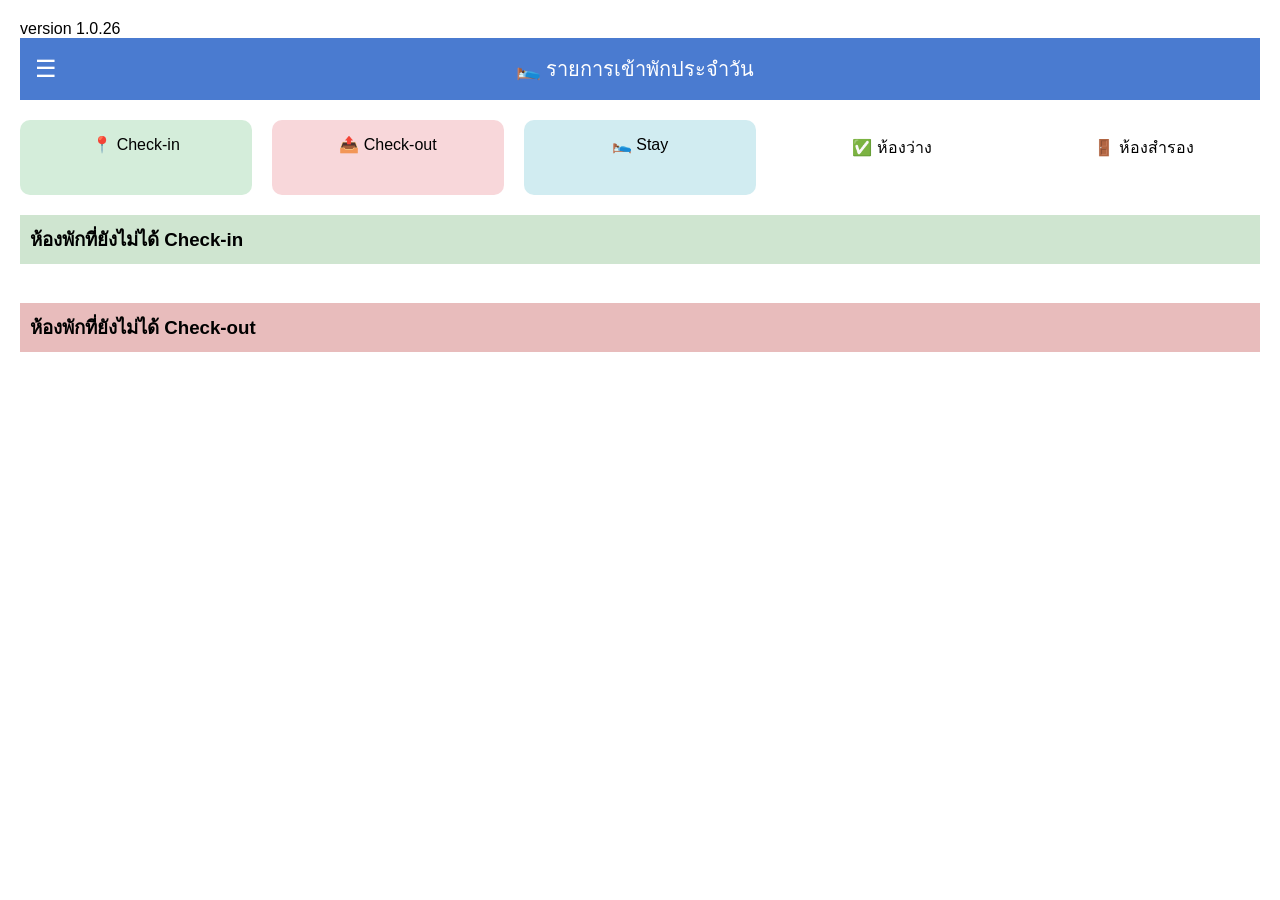
<file: index.html>
<!DOCTYPE html>
<html>
<head>
<meta charset="UTF-8">
<title>Dashboard</title>

<style>
body { font-family: Arial; padding:20px; }

.header {
  background:#4a7bd0;
  color:white;
  padding:15px;
  font-size:24px;

  display:flex;
  justify-content:center;   /* จัดกลางแนวนอน */
  align-items:center;       /* จัดกลางแนวตั้ง */
  gap:10px;                 /* ระยะห่างข้อความ */
}

.cards {
  display:flex;
  gap:20px;
  margin:20px 0;
}

.card {
  padding:15px;
  border-radius:10px;
  text-align:center;
  flex:1;
}

.green { background:#d4edda; }
.red { background:#f8d7da; }
.blue { background:#d1ecf1; }

table {
  width:100%;
  border-collapse: collapse;
  margin-top:10px;
}

th, td {
  border:1px solid #ccc;
  padding:5px;
  text-align:center;
}

.section {
  margin-top:20px;
}

.section h3 {
  padding:10px;
}

.checkin-header { background:#cfe5d0;
  justify-content:center;   /* จัดกลางแนวนอน */
  align-items:center;       /* จัดกลางแนวตั้ง */ }
.checkout-header { background:#e8bcbc;
  justify-content:center;   /* จัดกลางแนวนอน */
  align-items:center;       /* จัดกลางแนวตั้ง */ }
  .menu-btn {
  position:absolute;
  left:15px;
  font-size:22px;
  cursor:pointer;
}

/* กันขอบขาว */
body {
  margin:0;
}

/* HEADER */
.header {
  position:relative;
  background:#4a7bd0;
  color:white;
  padding:15px;
  font-size:20px;
  text-align:center;
}

/* ปุ่มเมนู */
.menu-btn {
  position:absolute;
  left:15px;
  top:50%;
  transform:translateY(-50%);
  font-size:24px;
  cursor:pointer;
}

/* SIDE MENU */
.side-menu {
  position:fixed;
  top:0;
  left:0;
  width:260px;
  height:100%;
  background:#fff;
  transform:translateX(-100%);
  transition:0.3s ease;
  z-index:2000;
  padding:20px;
}

.side-menu.open {
  transform:translateX(0);
}

/* เมนู */
.side-menu a {
  display:block;
  padding:12px 0;
  color:#333;
  text-decoration:none;
  border-bottom:1px solid #eee;
  font-size:16px;
}

/* ปุ่มปิด */
.close-btn {
  font-size:22px;
  margin-bottom:10px;
  cursor:pointer;
}

/* OVERLAY */
#overlay {
  position:fixed;
  top:0;
  left:0;
  width:100%;
  height:100%;
  background:rgba(0,0,0,0.5);
  display:none;
  z-index:1500;
}

#overlay.show {
  display:block;
}

</style>
</head>
<div id="sideMenu" class="side-menu">
  <div class="close-btn" onclick="toggleMenu()">✕</div>

  <a href="index.html">📊 Dashboard</a>
  <a href="mini.html">📱 Mini</a>
  <a href="bookings.html">📋 Bookings</a>
  <a href="calendar.html">🗓️ Calendar</a>
  <a href="setting.html">⚙️ Settings</a>
</div>

<div id="overlay" onclick="toggleMenu()"></div>
<body>
<th>version 1.0.26</th><br>
<div class="header">
  <div class="menu-btn" onclick="toggleMenu()">☰</div>

  🛌 รายการเข้าพักประจำวัน
  <div id="today"></div>
</div>
  
<div class="cards">
  <div class="card green">📍 Check-in<br><h2 id="c1"></h2></div>
  <div class="card red">📤 Check-out<br><h2 id="c2"></h2></div>
  <div class="card blue">🛌 Stay<br><h2 id="c3"></h2></div>
  <div class="card">✅ ห้องว่าง<br><h2 id="c4"></h2></div>
  <div class="card">🚪 ห้องสำรอง<br><h2 id="c5"></h2></div>
</div>

<div class="section">
  <h3 class="checkin-header">ห้องพักที่ยังไม่ได้ Check-in</h3>
  <table id="checkinTable"></table>
</div>

<div class="section">
  <h3 class="checkout-header">ห้องพักที่ยังไม่ได้ Check-out</h3>
  <table id="checkoutTable"></table>
</div>

<script src="js/global.js?v=3"></script>
<script src="js/api.js?v=3"></script>

<script>
  function toggleMenu(){
  const menu = document.getElementById("sideMenu");
  const overlay = document.getElementById("overlay");

  const isOpen = menu.classList.toggle("open");
  overlay.classList.toggle("show");

  // 🔥 กัน scroll ตอนเปิด
  document.body.style.overflow = isOpen ? "hidden" : "";
}
  
// ===== NAV =====
function goBooking(id){
  console.log("CLICK ID:", id);
  window.location.href = `booking.html?id=${id}`;
}

// ===== FORMAT DATE =====
function formatDate(d){
  if (!d) return "";
  const date = new Date(d);
  return date.toLocaleDateString("th-TH", {
    day: "2-digit",
    month: "short",
    year: "numeric"
  });
}

// ===== TABLE =====
function renderTable(data, tableId){
  let html = `
  <tr>
    <th>เลขห้อง</th>
    <th>ชื่อลูกค้า</th>
    <th>จำนวน</th>
    <th>Check-in</th>
    <th>Check-out</th>
    <th>คืน</th>
    <th>ชำระเงิน</th>
    <th>หมายเหตุ</th>
  </tr>`;

  if (!data || data.length === 0) {
    html += `<tr><td colspan="8" style="color:#888">ไม่มีรายการ</td></tr>`;
  } else {
    data.forEach(r => {
      html += `
      <tr onclick="goBooking('${r.id}')" style="cursor:pointer">
        <td>${r.room || "-"}</td>
        <td>${r.name || "-"}</td>
        <td>${r.people || "-"}</td>
        <td>${formatDate(r.checkinDate)}</td>
        <td>${formatDate(r.checkoutDate)}</td>
        <td>${r.nights || "-"}</td>
        <td>${r.payment || "-"}</td>
        <td>${r.note || ""}</td>
      </tr>`;
    });
  }

  document.getElementById(tableId).innerHTML = html;
}

// ===== LOAD (ใช้ API ใหม่) =====
async function load() {
  showLoading();

  try {
    const d = await apiGet("getDashboard");

    console.log("DASHBOARD:", d);

    if (!d || d.error) {
      throw new Error(d?.error || "ไม่มีข้อมูล");
    }

    // ===== DATE =====
    document.getElementById("today").innerText =
      new Date().toLocaleDateString("th-TH");

    // ===== CARDS =====
    document.getElementById("c1").innerText = d.checkin ?? 0;
    document.getElementById("c2").innerText = d.checkout ?? 0;
    document.getElementById("c3").innerText = d.stay ?? 0;
    document.getElementById("c4").innerText = d.available ?? 0;
    document.getElementById("c5").innerText = d.reservedRooms ?? 0;

    // ===== TABLE =====
    renderTable(d.pendingCheckin, "checkinTable");
    renderTable(d.pendingCheckout, "checkoutTable");

  } catch (err) {
    console.error("❌ DASHBOARD ERROR:", err);
    alert("โหลด Dashboard ไม่สำเร็จ");
  } finally {
    hideLoading();
  }
}

// ===== INIT =====
load();

// 🔄 refresh ทุก 5 นาที
setInterval(load, 300000);
</script>
  
</body>
</html>
</file>
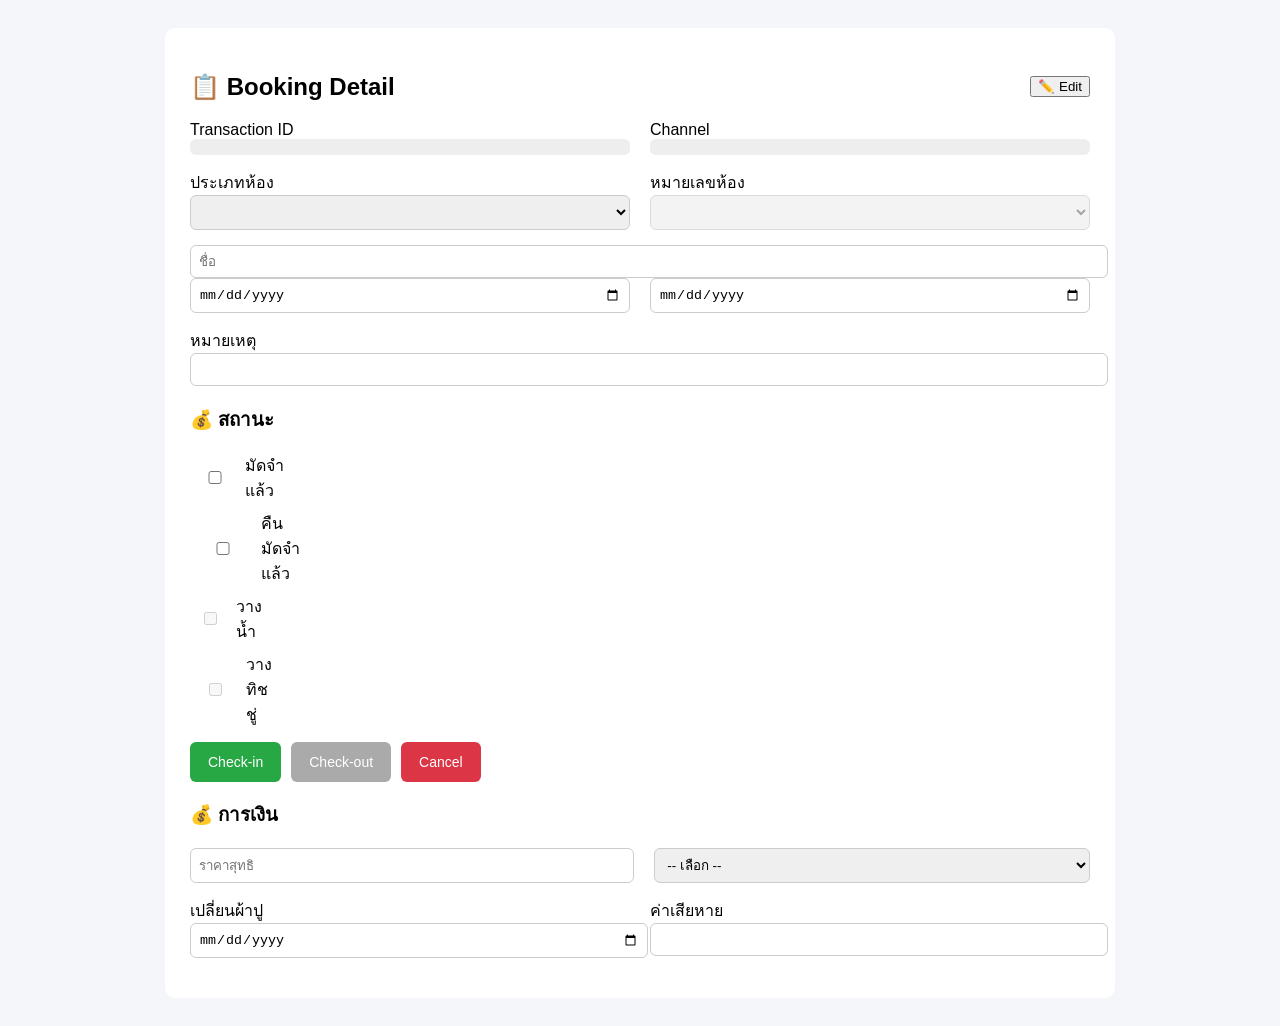
<file: booking.html>
<!DOCTYPE html>
<html>
<head>
<meta charset="UTF-8">
<title>Booking Detail</title>

<style>
body{font-family:Arial;background:#f5f6fa;padding:20px}
.container{max-width:900px;margin:auto;background:#fff;padding:25px;border-radius:10px}

.row{display:flex;gap:20px;margin-bottom:15px}
.col{flex:1}

input,select{
  width:100%;
  padding:8px;
  border-radius:6px;
  border:1px solid #ccc;
}

.readonly{
  padding:8px;
  background:#eee;
  border-radius:6px;
}

.checkbox-group{
  display:flex;
  flex-direction:column;
  gap:8px;
  align-items:flex-start;
}

.checkbox-item{
  display:flex;
  align-items:center;
  gap:6px;
}

.status-actions{
  margin-top:15px;
  display:flex;
  gap:10px;
}

.btn{
  padding:12px 18px;
  border:none;
  border-radius:6px;
  cursor:pointer;
  font-size:14px;
}

.green{background:#28a745;color:#fff}
.red{background:#dc3545;color:#fff}
.gray{background:#aaa;color:#fff}

.warning{color:#dc3545;font-size:13px}
</style>
</head>

<body>

<div class="container">

<!-- HEADER -->
<div style="display:flex;justify-content:space-between;align-items:center">
  <h2>📋 Booking Detail</h2>
  <div>
    <button onclick="toggleEdit()">✏️ Edit</button>
    <button id="saveBtn" onclick="save()" style="display:none">💾 Save</button>
  </div>
</div>

<!-- READONLY -->
<div class="row">
  <div class="col">
    <label>Transaction ID</label>
    <div id="transactionId" class="readonly"></div>
  </div>
  <div class="col">
    <label>Channel</label>
    <div id="channel" class="readonly"></div>
  </div>
</div>

<!-- ROOM -->
<div class="row">
  <div class="col">
    <label>ประเภทห้อง</label>
    <select id="roomType"></select>
  </div>
  <div class="col">
    <label>หมายเลขห้อง</label>
    <select id="room" disabled></select>
    <div id="roomWarning" class="warning"></div>
  </div>
</div>

<input id="name" placeholder="ชื่อ">

<div class="row">
  <input id="checkin" type="date">
  <input id="checkout" type="date">
</div>

<label>หมายเหตุ</label>
<input id="note">

<!-- STATUS -->
<h3>💰 สถานะ</h3>

<div class="checkbox-group">
  <label class="checkbox-item">
    <input type="checkbox" id="deposit"> มัดจำแล้ว
  </label>

  <label class="checkbox-item">
    <input type="checkbox" id="refund"> คืนมัดจำแล้ว
  </label>

  <label class="checkbox-item">
    <input type="checkbox" id="water" disabled> วางน้ำ
  </label>

  <label class="checkbox-item">
    <input type="checkbox" id="tissue" disabled> วางทิชชู่
  </label>
</div>

<div class="status-actions">
  <button id="btnCheckin" class="btn green">Check-in</button>
  <button id="btnCheckout" class="btn gray">Check-out</button>
  <button id="btnCancel" class="btn red">Cancel</button>
</div>

<!-- FINANCE -->
<h3>💰 การเงิน</h3>
<div class="row">
  <input id="total" placeholder="ราคาสุทธิ">
  <select id="paymentType">
    <option value="">-- เลือก --</option>
    <option value="เงินสด">เงินสด</option>
    <option value="โอน">โอน</option>
  </select>
</div>

<div class="row">
  <div class="col">
    <label>เปลี่ยนผ้าปู</label>
    <input type="date" id="linenDate">
  </div>
  <div class="col">
    <label>ค่าเสียหาย</label>
    <input id="extra">
  </div>
</div>

</div>

<script src="js/global.js"></script>
<script src="js/api.js"></script>

<script>
let bookingId;
let originalData = {};
let allRooms = [];
let isEdit = false;

// ===== FORMAT DATE =====
function format(d){
  if(!d) return "";
  return new Date(d).toISOString().split("T")[0];
}

// ===== LOAD =====
async function load(){
  bookingId = new URLSearchParams(location.search).get("id");

  const d = await apiOne("getBookingDetail",{id:bookingId});
  if(!d) return;

  originalData = {...d};

  document.getElementById("transactionId").innerText = d.id || "";
  document.getElementById("channel").innerText = d.channel || "";

  document.getElementById("name").value = d.name || "";
  document.getElementById("checkin").value = format(d.checkin);
  document.getElementById("checkout").value = format(d.checkout);
  document.getElementById("note").value = d.note || "";

  document.getElementById("total").value = d.total || "";
  document.getElementById("paymentType").value = d.paymentType || "";

  document.getElementById("linenDate").value = format(d.linenDate);
  document.getElementById("extra").value = d.extra || "";

  document.getElementById("deposit").checked = !!d.deposit;
  document.getElementById("refund").checked = !!d.refund;

  await loadRoomTypes(d.type, d.room);

  updateButtons(d);
  toggleEdit(false);
}

// ===== ROOM =====
async function loadRoomTypes(selectedType, selectedRoom){
  allRooms = await apiList("getRooms");

  const types = [...new Set(allRooms.map(r=>r.type))];

  const roomType = document.getElementById("roomType");
  roomType.innerHTML = "<option value=''>-- เลือกประเภท --</option>";

  types.forEach(t=>{
    const o=document.createElement("option");
    o.value=t;
    o.textContent=t;
    roomType.appendChild(o);
  });

  roomType.value = selectedType || "";

  await loadRoomsByType(selectedRoom);
}

async function loadRoomsByType(selectedRoom){
  const type = document.getElementById("roomType").value;
  const room = document.getElementById("room");

  room.innerHTML = "<option value=''>-- เลือกห้อง --</option>";

  if(!type){
    room.disabled = true;
    return;
  }

  room.disabled = false;

  const available = await apiList("getAvailableRooms",{
    checkin: document.getElementById("checkin").value,
    checkout: document.getElementById("checkout").value
  });

  const rooms = allRooms.filter(r =>
    r.type === type &&
    (available.some(a=>a.room===r.room) || r.room===selectedRoom)
  );

  rooms.forEach(r=>{
    const o=document.createElement("option");
    o.value=r.room;
    o.textContent=r.room;
    room.appendChild(o);
  });

  // 🔥 FIX: set ค่าแน่นอน
  room.value = selectedRoom || "";
}

// ===== VALIDATE =====
async function validateRoom(){
  const available = await apiList("getAvailableRooms",{
    checkin: checkin.value,
    checkout: checkout.value
  });

  const ok = available.some(r=>r.room===room.value);
  document.getElementById("roomWarning").innerText = ok ? "" : "⚠ ห้องนี้ไม่ว่าง";
  return ok;
}

// ===== SAVE =====
async function save(){

  // กันเลือกห้องทับ
  const ok = await validateRoom();
  if(!ok){
    alert("❌ ห้องนี้ไม่ว่าง");
    return;
  }

  // 🔥 helper แปลงวันที่ให้ backend รับง่าย
  const toDate = (v) => v ? new Date(v).toISOString() : "";

  // 🔥 รวมข้อมูลเดิม + ใหม่ (กันข้อมูลหาย)
  const data = {
    ...originalData,

    // --- A-AC ครบตาม schema ---
    // A (0) ลำดับ -> ไม่ต้องส่ง/ไม่แก้
    id: originalData.id,                       // B (1)

    room: document.getElementById("room").value,            // C (2)
    type: document.getElementById("roomType").value,        // D (3)
    // E (4) unused

    name: document.getElementById("name").value,            // F (5)
    people: originalData.people,                             // G (6) (ไม่มี input ก็ใช้เดิม)
    channel: originalData.channel,                           // H (7)

    checkin: toDate(document.getElementById("checkin").value),   // I (8)
    checkout: toDate(document.getElementById("checkout").value), // J (9)

    // K (10) nights → คำนวณใหม่
    nights: calcNights(
      document.getElementById("checkin").value,
      document.getElementById("checkout").value
    ),

    // L (11) unused

    price: originalData.price,                               // M (12)
    discount: originalData.discount,                         // N (13)
    total: document.getElementById("total").value,           // O (14)

    paymentType: document.getElementById("paymentType").value, // P (15)

    // Q (16), R (17) unused

    checkinStatus: originalData.checkinStatus,               // S (18)
    checkoutStatus: originalData.checkoutStatus,             // T (19)
    cancel: originalData.cancel,                             // U (20)

    // V (21) unused

    note: document.getElementById("note").value,             // W (22)

    deposit: document.getElementById("deposit").checked,     // X (23)
    refund: document.getElementById("refund").checked,       // Y (24)

    extra: document.getElementById("extra").value,           // Z (25)

    water: originalData.water,                               // AA (26)
    tissue: originalData.tissue,                             // AB (27)

    linenDate: toDate(document.getElementById("linenDate").value) // AC (28)
  };

  console.log("SAVE FINAL:", data);

  try{
    const res = await apiPost("updateBooking", data);

    if(res?.error){
      alert("❌ " + res.error);
      return;
    }

    // ✅ popup สำเร็จ
    showSuccess("บันทึกสำเร็จ");

    // reload ให้เห็นค่าล่าสุด
    setTimeout(()=>location.reload(), 800);

  }catch(e){
    console.error(e);
    alert("❌ save error");
  }
}

// ===== BUTTON =====
function updateButtons(d){
  if(!d.checkinStatus){
    document.getElementById("btnCheckout").disabled = true;
    document.getElementById("btnCancel").disabled = true;
  }
}

// ===== EDIT MODE =====
function toggleEdit(force){
  isEdit = force !== undefined ? force : !isEdit;

  document.querySelectorAll("input,select").forEach(el=>{
    el.disabled = !isEdit;
  });

  document.getElementById("water").disabled = true;
  document.getElementById("tissue").disabled = true;

  document.getElementById("saveBtn").style.display =
    isEdit ? "inline-block" : "none";
}

// ===== EVENT =====
document.getElementById("roomType").onchange = () => loadRoomsByType();
document.getElementById("room").onchange = validateRoom;
document.getElementById("checkin").onchange = () => loadRoomsByType(room.value);
document.getElementById("checkout").onchange = () => loadRoomsByType(room.value);

// ===== INIT =====
load();
</script>

</body>
</html>
</file>
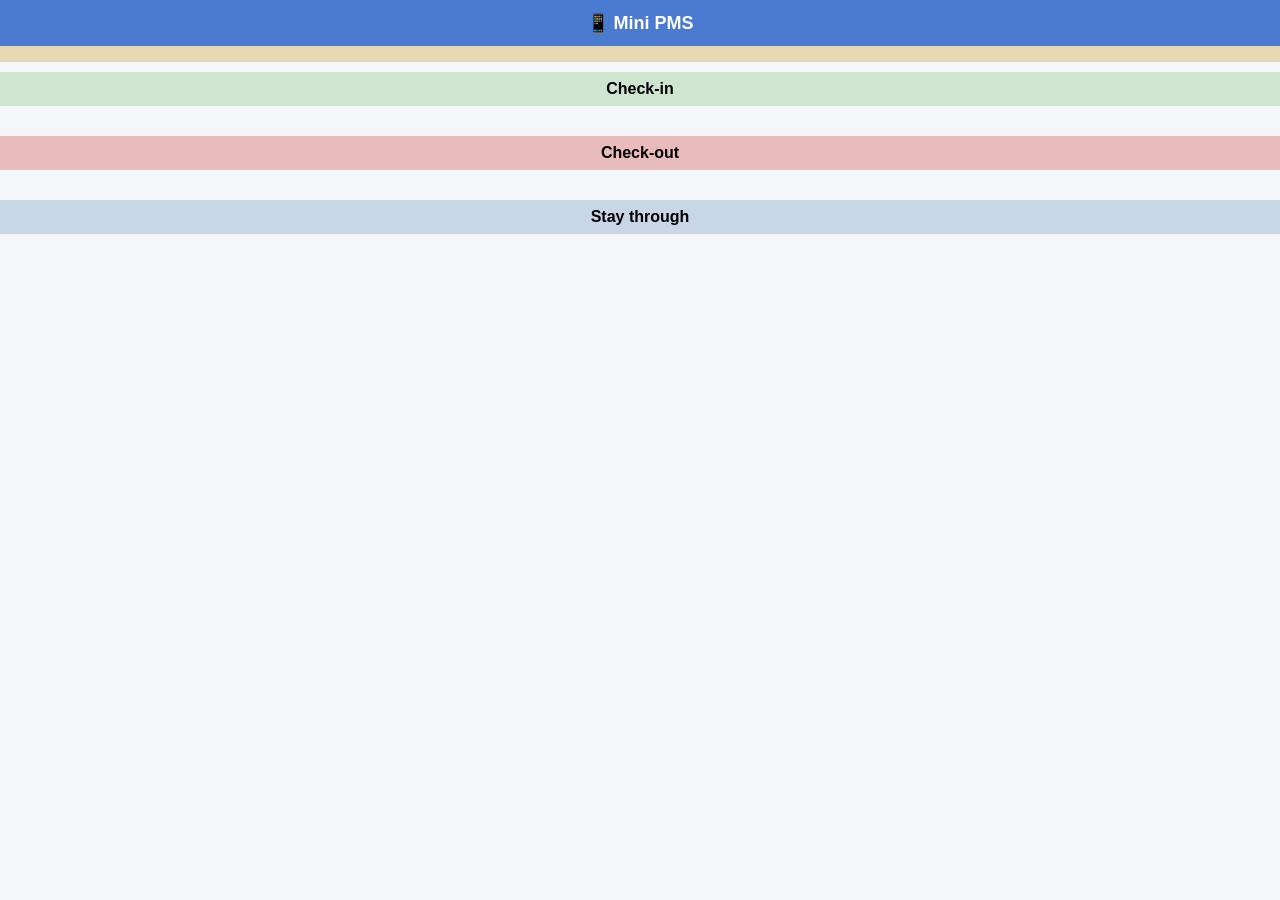
<file: mini.html>
<!DOCTYPE html>
<html>
<head>
<meta charset="UTF-8">
<title>Mini PMS</title>

<style>
body{
  font-family:Arial;
  margin:0;
  background:#f5f6fa;
}

/* HEADER */
.header{
  background:#4a7bd0;
  color:#fff;
  text-align:center;
  padding:12px;
  font-size:18px;
  font-weight:bold;
}

/* DATE */
.date{
  background:#e8d9b5;
  text-align:center;
  padding:8px;
  font-weight:bold;
}

/* SECTION */
.section{
  margin-top:10px;
}

.section-title{
  text-align:center;
  padding:8px;
  font-weight:bold;
}

.checkin{ background:#cfe5d0; }
.checkout{ background:#e8bcbc; }
.stay{ background:#c9d6e5; }

/* TABLE */
.table{
  padding:10px;
}

.row{
  background:#fff;
  border-radius:10px;
  padding:10px;
  margin-bottom:10px;
  box-shadow:0 2px 5px rgba(0,0,0,0.1);
}

.room{
  font-size:18px;
  font-weight:bold;
}

.name{
  color:#333;
}

.meta{
  font-size:12px;
  color:#666;
  margin-top:5px;
}

/* CHECKBOX */
.check-group{
  display:flex;
  gap:15px;
  margin-top:8px;
}

.check-group label{
  display:flex;
  align-items:center;
  gap:4px;
  font-size:14px;
}
</style>
</head>

<body>

<div class="header">📱 Mini PMS</div>
<div class="date" id="today"></div>

<!-- CHECK-IN -->
<div class="section">
  <div class="section-title checkin">Check-in</div>
  <div id="checkinList" class="table"></div>
</div>

<!-- CHECK-OUT -->
<div class="section">
  <div class="section-title checkout">Check-out</div>
  <div id="checkoutList" class="table"></div>
</div>

<!-- STAY -->
<div class="section">
  <div class="section-title stay">Stay through</div>
  <div id="stayList" class="table"></div>
</div>
  
<script src="js/global.js"></script>
<script src="js/api.js"></script>

<script>
function formatDate(d){
  if(!d) return "-";
  return new Date(d).toLocaleDateString("th-TH");
}

function renderList(data, elId, type){

  const el = document.getElementById(elId);

  if(!data || data.length===0){
    el.innerHTML = "<div style='text-align:center;color:#999'>ไม่มีรายการ</div>";
    return;
  }

  let html = "";

  data.forEach(r => {

    html += `
    <div class="row">

      <div class="room">${r.room}</div>

      <div class="name">${r.name}</div>

      <div class="meta">
        ${formatDate(r.checkinDate)} → ${formatDate(r.checkoutDate)}
      </div>
    `;

    // 🔵 stay มี checkbox
    if(type==="stay"){
      html += `
      <div class="check-group">
        <label>
          <input type="checkbox" ${r.water ? "checked":""} disabled> water
        </label>

        <label>
          <input type="checkbox" ${r.tissue ? "checked":""} disabled> tissue
        </label>
      </div>
      `;
    }

    html += `</div>`;
  });

  el.innerHTML = html;
}

// ===== LOAD =====
async function load(){

  const d = await apiGet("getDashboard");

  if(!d){
    alert("โหลดไม่ได้");
    return;
  }

  document.getElementById("today").innerText =
    new Date().toLocaleDateString("th-TH");

  renderList(d.pendingCheckin, "checkinList", "checkin");
  renderList(d.pendingCheckout, "checkoutList", "checkout");
  renderList(d.stayList || [], "stayList", "stay");
}

load();
</script>

</body>
</html>
</file>
